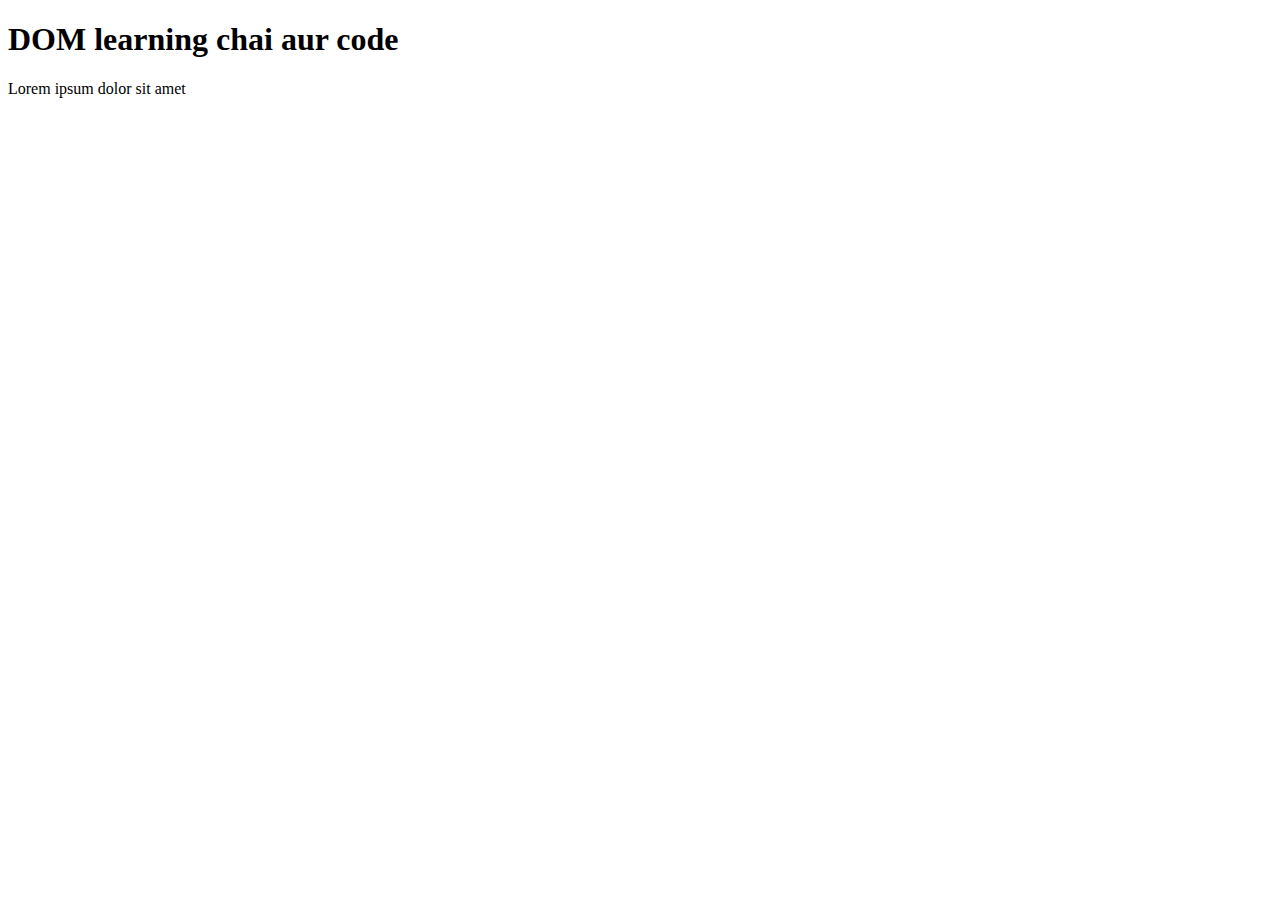
<file: JSwithHitesh/Dom/index.HTML>
<!DOCTYPE html>
<html lang="en">
<head>
    <meta charset="UTF-8">
    <title>Learning DOM with hitesh</title>
</head>

<body>
    
    <div class= "bg-black">
        <h1 class= "heading">DOM learning chai aur code</h1>
         <p>Lorem ipsum dolor sit amet </p>
    </div>
    

</body>
</html>
</file>
